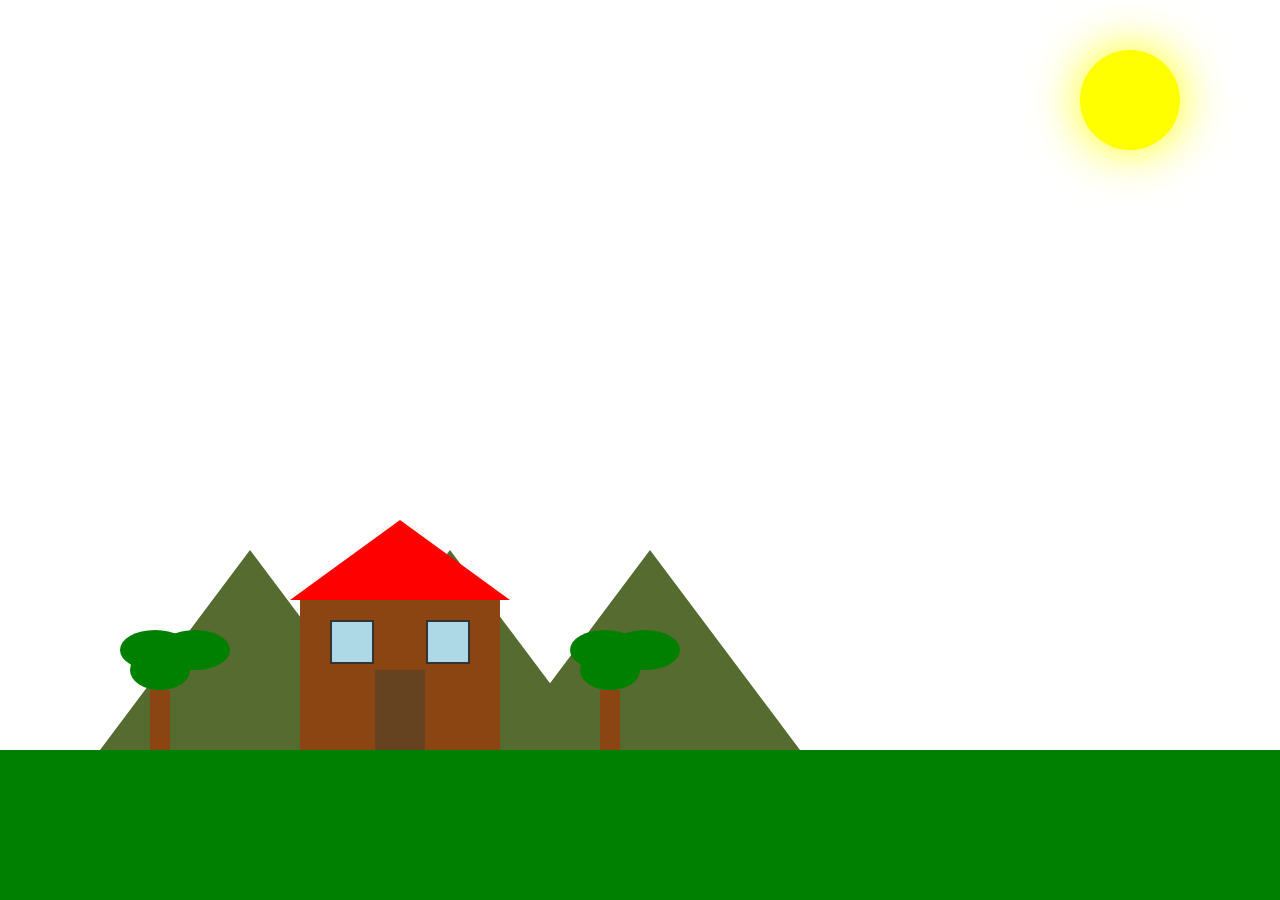
<file: mern_b2_assignments/drawing.html>
<!DOCTYPE html>
<html lang="en">
<head>
    <meta charset="UTF-8">
    <title>Drawing Page</title>
    <style>
        body {
            margin: 0;
            background: linear-gradient(skyblue 0%, lightblue 100%);
            overflow: hidden;
        }

        .sun {
            width: 100px;
            height: 100px;
            background: yellow;
            border-radius: 50%;
            position: absolute;
            top: 50px;
            right: 100px;
            box-shadow: 0 0 50px yellow;
        }

        .cloud {
            position: absolute;
            background: white;
            border-radius: 50%;
        }

        .cloud1 { width: 100px; height: 60px; top: 80px; left: 150px; }
        .cloud2 { width: 80px; height: 50px; top: 120px; left: 500px; }
        .cloud3 { width: 120px; height: 70px; top: 60px; left: 350px; }

        .mountain {
            width: 0;
            height: 0;
            border-left: 150px solid transparent;
            border-right: 150px solid transparent;
            border-bottom: 200px solid #556B2F;
            position: absolute;
            bottom: 150px;
        }

        .mountain1 { left: 100px; }
        .mountain2 { left: 300px; bottom: 130px; transform: scale(1.2); }
        .mountain3 { left: 500px; }

        .grass {
            position: absolute;
            bottom: 0;
            width: 100%;
            height: 150px;
            background: green;
        }

        .house {
            position: absolute;
            bottom: 150px;
            left: 300px;
            width: 200px;
            height: 150px;
            background: #8B4513;
        }

        .roof {
            position: absolute;
            width: 0;
            height: 0;
            border-left: 110px solid transparent;
            border-right: 110px solid transparent;
            border-bottom: 80px solid red;
            top: -80px;
            left: -10px;
        }

        .door {
            position: absolute;
            width: 50px;
            height: 80px;
            background: #654321;
            bottom: 0;
            left: 75px;
        }

        .window {
            position: absolute;
            width: 40px;
            height: 40px;
            background: lightblue;
            border: 2px solid #333;
        }

        .window1 { top: 20px; left: 30px; }
        .window2 { top: 20px; right: 30px; }

        .tree {
            position: absolute;
            bottom: 150px;
            width: 20px;
            height: 60px;
            background: #8B4513;
        }

        .leaf-layer {
            position: absolute;
            width: 60px;
            height: 40px;
            background: green;
            border-radius: 50%;
            left: -20px;
            top: -40px;
        }

        .layer2 {
            top: -60px;
            left: -30px;
            width: 70px;
        }

        .layer3 {
            top: -60px;
            left: 10px;
            width: 70px;
        }

        .tree1 { left: 150px; }
        .tree2 { left: 600px; }

    </style>
</head>
<body>

    <div class="sun"></div>

    <div class="cloud cloud1"></div>
    <div class="cloud cloud2"></div>
    <div class="cloud cloud3"></div>

    <div class="mountain mountain1"></div>
    <div class="mountain mountain2"></div>
    <div class="mountain mountain3"></div>

    <div class="grass"></div>

    <div class="house">
        <div class="roof"></div>
        <div class="door"></div>
        <div class="window window1"></div>
        <div class="window window2"></div>
    </div>

    <div class="tree tree1">
        <div class="leaf-layer"></div>
        <div class="leaf-layer layer2"></div>
        <div class="leaf-layer layer3"></div>
    </div>

    <div class="tree tree2">
        <div class="leaf-layer"></div>
        <div class="leaf-layer layer2"></div>
        <div class="leaf-layer layer3"></div>
    </div>

</body>
</html>
</file>
